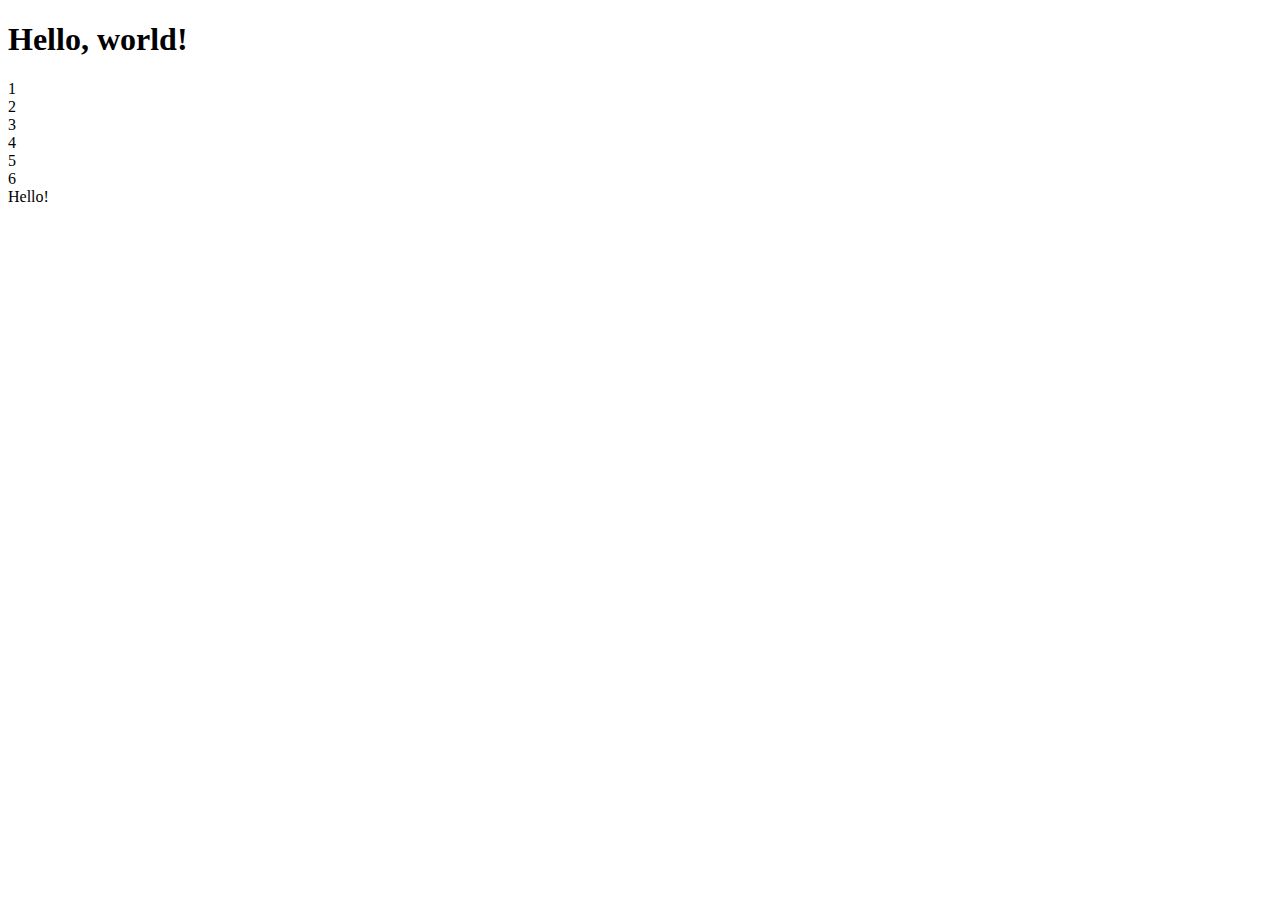
<file: bootstrap-5.0.0-beta1-dist/index.html>
<!doctype html>
<html lang="en">
  <head>
    <!-- Required meta tags -->
    <meta charset="utf-8">
    <meta name="viewport" content="width=device-width, initial-scale=1">

    <!-- Bootstrap CSS -->
    <link href="https://cdn.jsdelivr.net/npm/bootstrap@5.0.0-beta1/dist/css/bootstrap.min.css" rel="stylesheet" integrity="sha384-giJF6kkoqNQ00vy+HMDP7azOuL0xtbfIcaT9wjKHr8RbDVddVHyTfAAsrekwKmP1" crossorigin="anonymous">

    <title>Hello, world!</title>
  </head>
  <body>
    <h1>Hello, world!</h1>

    <header class="container">
        <nav class="row">
            <div class="col-lg-2 col-md-4 col-sm-6">1</div>
            <div class="col-lg-2 col-md-4 col-sm-6">2</div>
            <div class="col-lg-2 col-md-4 col-sm-6">3</div>
            <div class="col-lg-2 col-md-4 col-sm-6">4</div>
            <div class="col-lg-2 col-md-4 col-sm-6">5</div>
            <div class="col-lg-15 col-md-4 col-sm-6">6</div>
            Hello!
        </nav>
    </header>

    <!-- Optional JavaScript; choose one of the two! -->

    <!-- Option 1: Bootstrap Bundle with Popper -->
    <script src="https://cdn.jsdelivr.net/npm/bootstrap@5.0.0-beta1/dist/js/bootstrap.bundle.min.js" integrity="sha384-ygbV9kiqUc6oa4msXn9868pTtWMgiQaeYH7/t7LECLbyPA2x65Kgf80OJFdroafW" crossorigin="anonymous"></script>

    <!-- Option 2: Separate Popper and Bootstrap JS -->
    <!--
    <script src="https://cdn.jsdelivr.net/npm/@popperjs/core@2.5.4/dist/umd/popper.min.js" integrity="sha384-q2kxQ16AaE6UbzuKqyBE9/u/KzioAlnx2maXQHiDX9d4/zp8Ok3f+M7DPm+Ib6IU" crossorigin="anonymous"></script>
    <script src="https://cdn.jsdelivr.net/npm/bootstrap@5.0.0-beta1/dist/js/bootstrap.min.js" integrity="sha384-pQQkAEnwaBkjpqZ8RU1fF1AKtTcHJwFl3pblpTlHXybJjHpMYo79HY3hIi4NKxyj" crossorigin="anonymous"></script>
    -->
  </body>
</html>
</file>
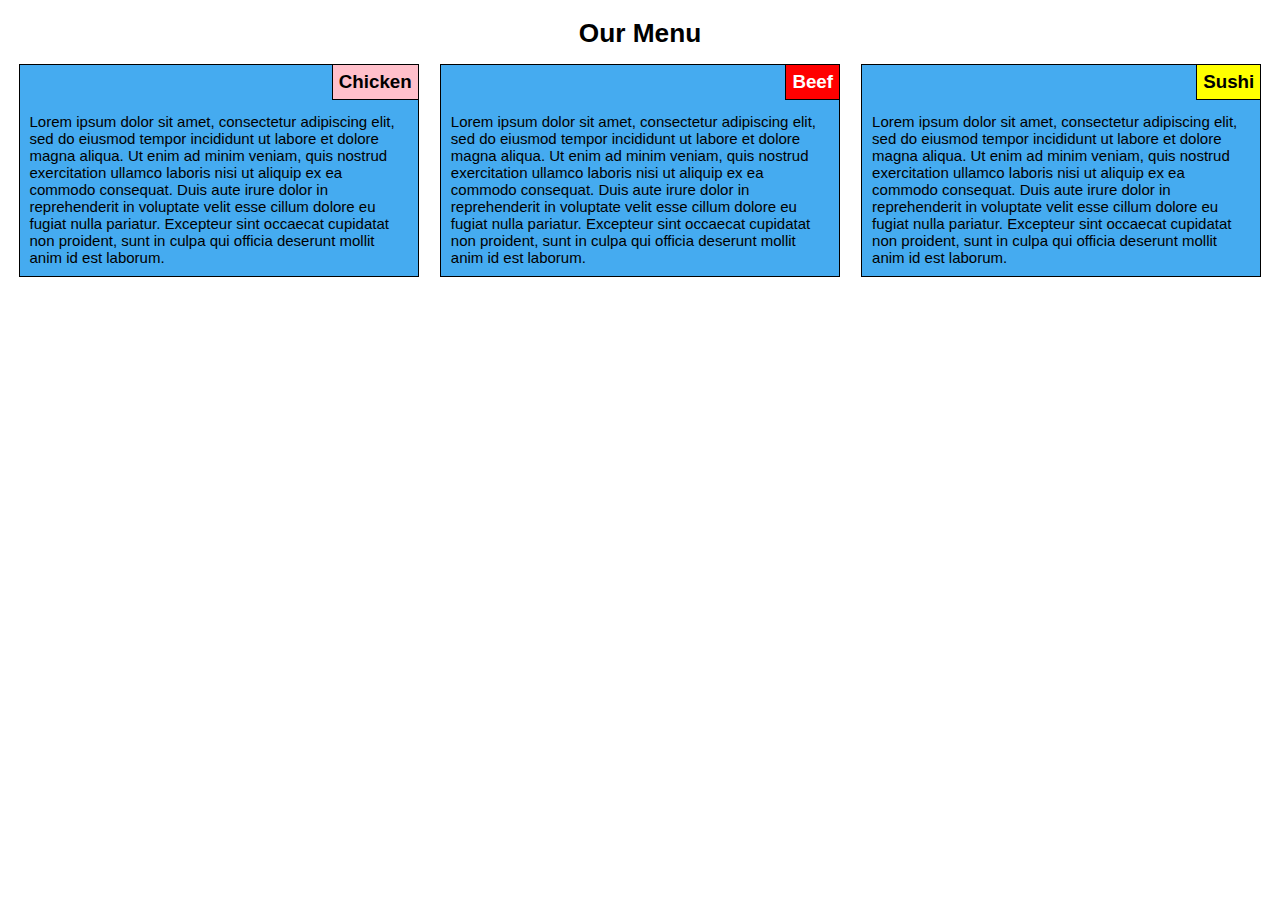
<file: module2-solution/index.html>
<!DOCTYPE html>
<html>

<head>
    <meta charset="utf-8">
    <meta name="viewport" content="width=device-width, initial-scale=1">
    <title>Module 2 Assignment</title>
    <link href="css/styles.css" rel="stylesheet">
</head>

<body>
    <h1>Our Menu</h1>
    <div class="row">
        <div class="col-lg-4 col-md-6 col-sm-12">
            <div class="column-element">
                <h2><div class="top-right" id="chicken">Chicken</div></h2>
                <section><div>Lorem ipsum dolor sit amet, consectetur adipiscing elit, sed do eiusmod tempor incididunt ut labore et dolore magna aliqua. Ut enim ad minim veniam, quis nostrud exercitation ullamco laboris nisi ut aliquip ex ea commodo consequat. Duis aute irure dolor in reprehenderit in voluptate velit esse cillum dolore eu fugiat nulla pariatur. Excepteur sint occaecat cupidatat non proident, sunt in culpa qui officia deserunt mollit anim id est laborum.</div></section>
            </div>
        </div>
        
        <div class="col-lg-4 col-md-6 col-sm-12">
            <div class="column-element">
                <h2><div class="top-right" id="beef">Beef</div></h2>
                <section><div>Lorem ipsum dolor sit amet, consectetur adipiscing elit, sed do eiusmod tempor incididunt ut labore et dolore magna aliqua. Ut enim ad minim veniam, quis nostrud exercitation ullamco laboris nisi ut aliquip ex ea commodo consequat. Duis aute irure dolor in reprehenderit in voluptate velit esse cillum dolore eu fugiat nulla pariatur. Excepteur sint occaecat cupidatat non proident, sunt in culpa qui officia deserunt mollit anim id est laborum.</div></section>
            </div>
        </div>
        
        <div class="col-lg-4 col-md-12 col-sm-12">
            <div class="column-element column-exception">
                <h2><div class="top-right" id="sushi">Sushi</div></h2>
                <section><div>Lorem ipsum dolor sit amet, consectetur adipiscing elit, sed do eiusmod tempor incididunt ut labore et dolore magna aliqua. Ut enim ad minim veniam, quis nostrud exercitation ullamco laboris nisi ut aliquip ex ea commodo consequat. Duis aute irure dolor in reprehenderit in voluptate velit esse cillum dolore eu fugiat nulla pariatur. Excepteur sint occaecat cupidatat non proident, sunt in culpa qui officia deserunt mollit anim id est laborum.</div></section>
            </div>
        </div>
    </div>
</body>

</html>
</file>
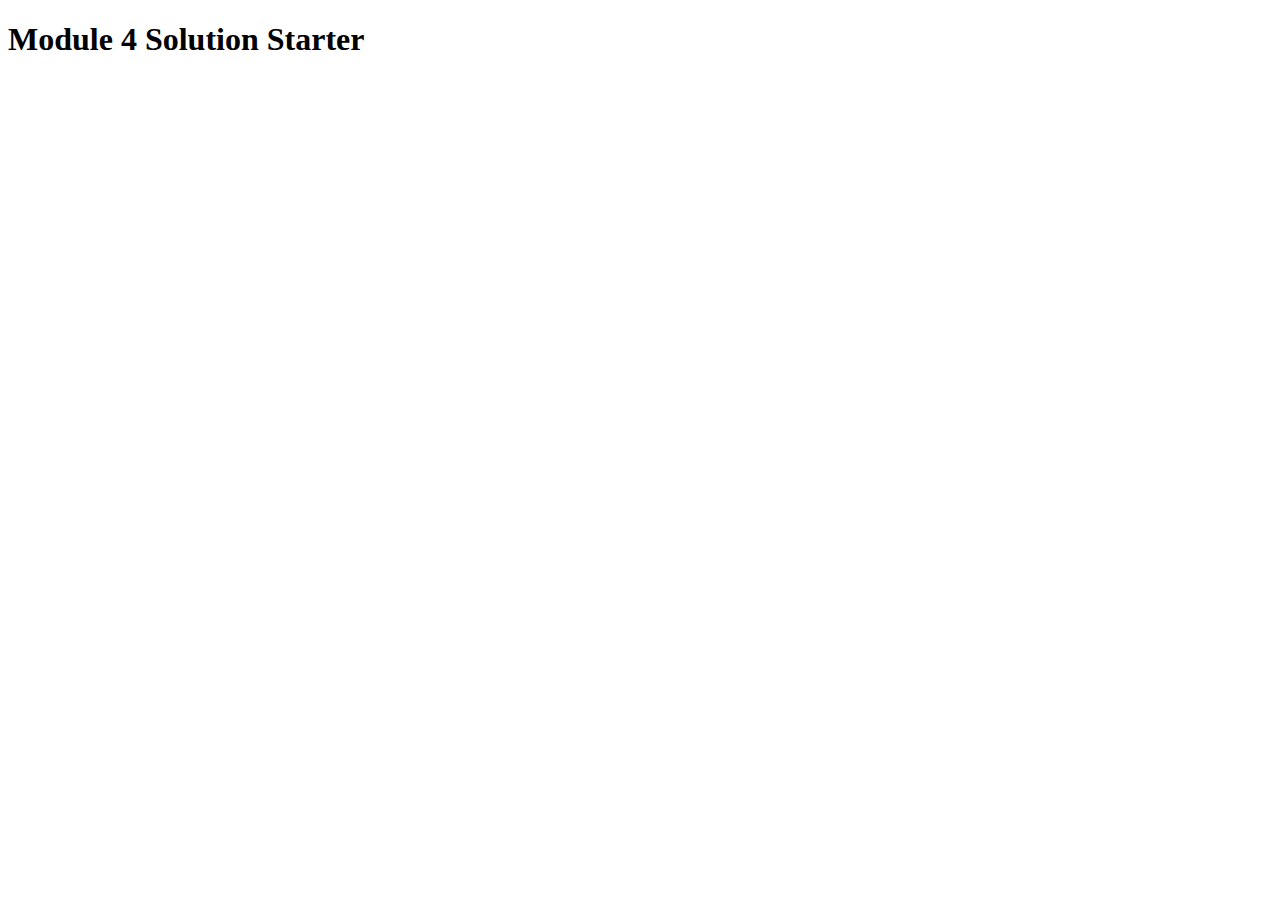
<file: module4-solution/harder/index.html>
<!DOCTYPE html>
<html>
<head>
  <meta charset="utf-8">
  <title>Module 4 Solution Starter</title>
  <script>
    var names = []; // DO NOT REMOVE
  </script>
  <script src="SpeakHello.js"></script>
  <script src="SpeakGoodBye.js"></script>
  <script src="script.js"></script>
</head>
<body>
  <h1>Module 4 Solution Starter</h1>
</body>
</html>
</file>
<file: module2-solution/css/styles.css>
* {
    box-sizing: border-box;
    font-family: Verdana, Geneva, Tahoma, sans-serif;
    font-size: 15px;
}

h1 {
    margin-bottom: 15px;
    text-align: center;
    font-size: 1.75em;
}

h2 {
    margin: 0px 0px 38px 0px;
    text-align: center;
}

.column-element {
    border: 1px solid black;
    background-color: #45abf0;
    padding: 10px;
    width: 95%;
    height: auto;
    margin-left: auto;
    margin-right: auto;
    margin-bottom: 20px;
}

.top-right {
    position: relative;
    left: 11px;
    bottom: 11px;
    padding: 6px;
    float: right;
    font-size: 1.25em;
    border: 1px solid black;
}

#chicken {
    background-color: pink;
}

#beef {
    color: white;
    background-color: red;
}

#sushi {
    background-color: yellow;
}

.row {
    width: 100%;
}

/********** Desktop version **********/
@media (min-width: 992px) {
    .col-lg-1, .col-lg-2, .col-lg-3, .col-lg-4, .col-lg-5, .col-lg-6, .col-lg-7, .col-lg-8, .col-lg-9, .col-lg-10, .col-lg-11, .col-lg-12 {
      float: left;
    }
    .col-lg-1 {
      width: 8.33%;
    }
    .col-lg-2 {
      width: 16.66%;
    }
    .col-lg-3 {
      width: 25%;
    }
    .col-lg-4 {
      width: 33.33%;
    }
    .col-lg-5 {
      width: 41.66%;
    }
    .col-lg-6 {
      width: 50%;
    }
    .col-lg-7 {
      width: 58.33%;
    }
    .col-lg-8 {
      width: 66.66%;
    }
    .col-lg-9 {
      width: 74.99%;
    }
    .col-lg-10 {
      width: 83.33%;
    }
    .col-lg-11 {
      width: 91.66%;
    }
    .col-lg-12 {
      width: 100%;
    }
  }
  
  /********** Tablet version **********/
  @media (min-width: 768px) and (max-width: 991px) {
    .col-md-1, .col-md-2, .col-md-3, .col-md-4, .col-md-5, .col-md-6, .col-md-7, .col-md-8, .col-md-9, .col-md-10, .col-md-11, .col-md-12 {
      float: left;
    }
    .col-md-1 {
      width: 8.33%;
    }
    .col-md-2 {
      width: 16.66%;
    }
    .col-md-3 {
      width: 25%;
    }
    .col-md-4 {
      width: 33.33%;
    }
    .col-md-5 {
      width: 41.66%;
    }
    .col-md-6 {
      width: 50%;
    }
    .col-md-7 {
      width: 58.33%;
    }
    .col-md-8 {
      width: 66.66%;
    }
    .col-md-9 {
      width: 74.99%;
    }
    .col-md-10 {
      width: 83.33%;
    }
    .col-md-11 {
      width: 91.66%;
    }
    .col-md-12 {
      width: 100%;
    }
    .column-exception {
        width: 97.5%;
    }
  }

  /********** Mobile version **********/
  @media (max-width: 767px) {
    .col-sm-1, .col-sm-2, .col-sm-3, .col-sm-4, .col-sm-5, .col-sm-6, .col-sm-7, .col-sm-8, .col-sm-9, .col-sm-10, .col-sm-11, .col-sm-12 {
      float: left;
    }
    .col-sm-1 {
      width: 8.33%;
    }
    .col-sm-2 {
      width: 16.66%;
    }
    .col-sm-3 {
      width: 25%;
    }
    .col-sm-4 {
      width: 33.33%;
    }
    .col-sm-5 {
      width: 41.66%;
    }
    .col-sm-6 {
      width: 50%;
    }
    .col-sm-7 {
      width: 58.33%;
    }
    .col-sm-8 {
      width: 66.66%;
    }
    .col-sm-9 {
      width: 74.99%;
    }
    .col-sm-10 {
      width: 83.33%;
    }
    .col-sm-11 {
      width: 91.66%;
    }
    .col-sm-12 {
      width: 100%;
    }
  }
</file>
